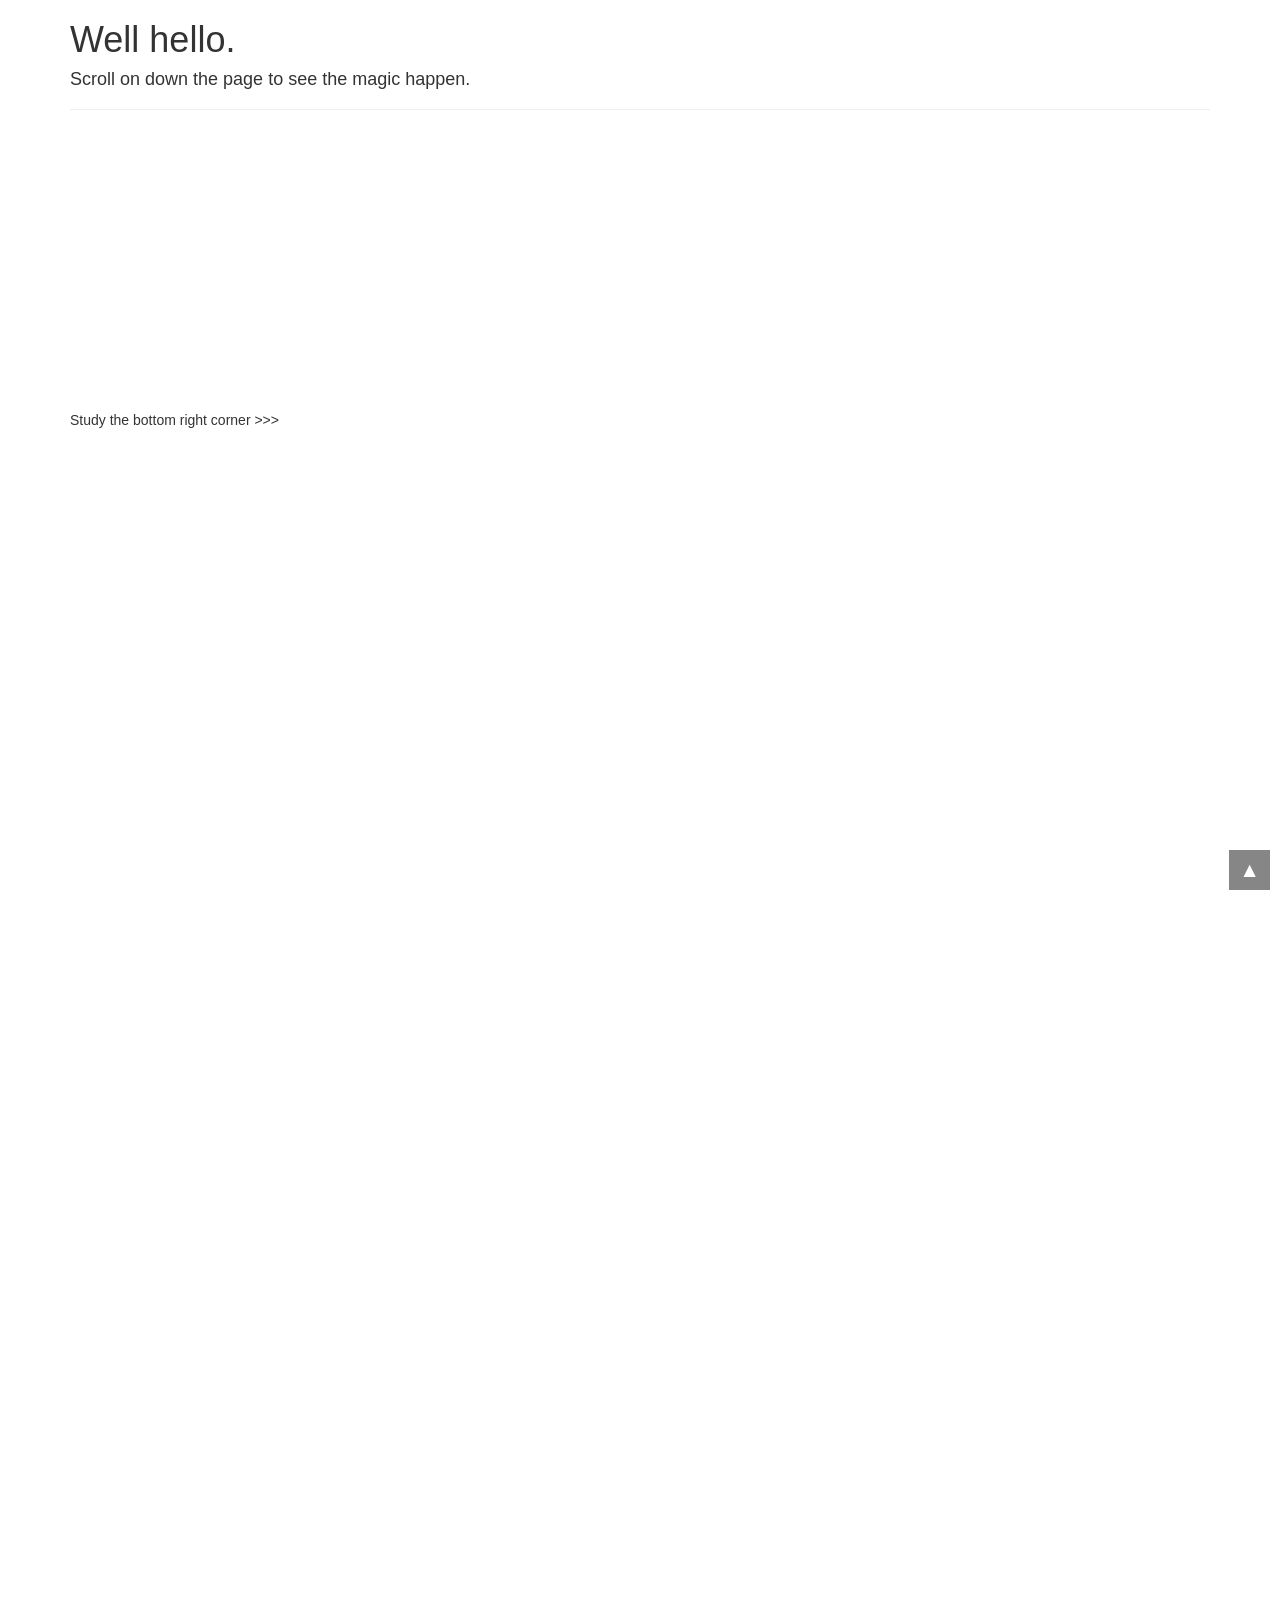
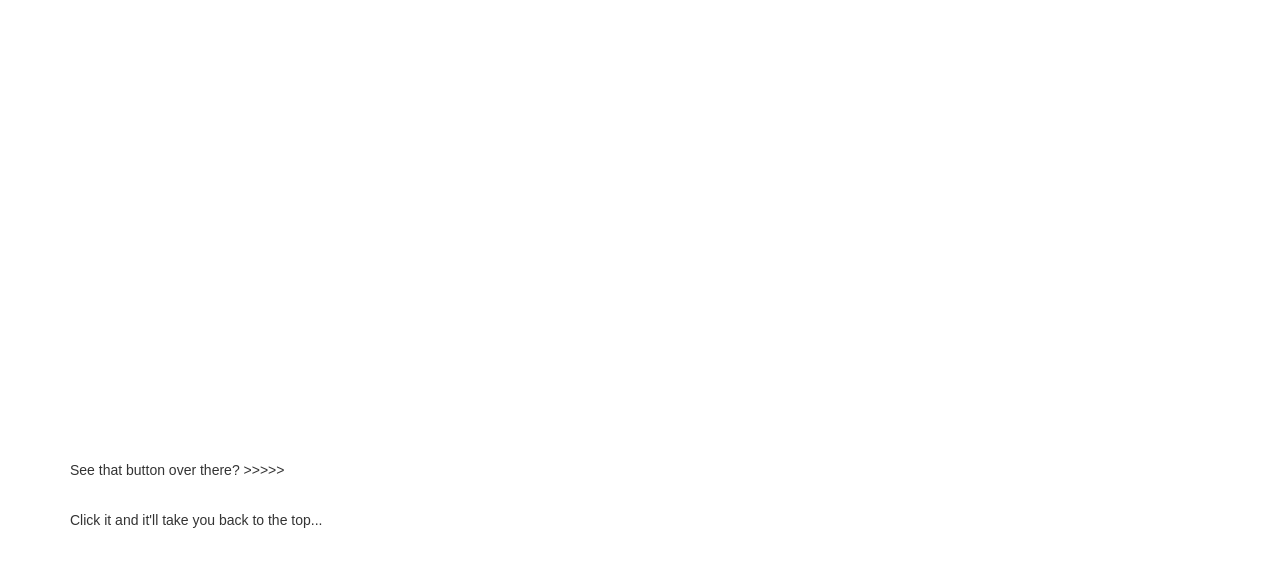
<file: index.html>
<!DOCTYPE html>
<html>
<head>
	<!-- META -->
	<title>Scroll To Top</title>
	<meta charset="UTF-8">
	<meta name="viewport" content="width=device-width, initial-scale=1.0"/>
	<meta name="description" content="" />
	
	<!-- CSS -->
	<link rel="stylesheet" type="text/css" href="bootstrap/css/bootstrap.min.css" media="all" />
	<link rel="stylesheet" type="text/css" href="scrollUpButton.css" media="all" />
	
	<!-- Javascript -->
	<script type="text/javascript" src="https://ajax.googleapis.com/ajax/libs/jquery/1.9.1/jquery.min.js"></script>
	<script type="text/javascript" src="scrollUpButton.js"></script>
</head>
<body>
	<div class="container">
		<h1>Well hello.</h1>
		<h4>Scroll on down the page to see the magic happen.</h4>
		<hr>
		<br>
		<br>
		<br>
		<br>
		<br>
		<br>
		<br>
		<br>
		<br>
		<br>
		<br>
		<br>
		<br>
		<br>
		<p>Study the bottom right corner >>></p>
		<br>
		<br>
		<br>
		<br>
		<br>
		<br>
		<br>
		<br>
		<br>
		<br>
		<br>
		<br>
		<br>
		<br>
		<br>
		<br>
		<br>
		<br>
		<br>
		<br>
		<br>
		<br>
		<br>
		<br>
		<br>
		<br>
		<br>
		<br>
		<br>
		<br>
		<br>
		<br>
		<br>
		<br>
		<br>
		<br>
		<br>
		<br>
		<br>
		<br>
		<br>
		<br>
		<br>
		<br>
		<br>
		<br>
		<br>
		<br>
		<br>
		<br>
		<br>
		<br>
		<br>
		<br>
		<br>
		<br>
		<br>
		<br>
		<br>
		<br>
		<br>
		<br>
		<br>
		<br>
		<br>
		<br>
		<br>
		<br>
		<br>
		<br>
		<br>
		<br>
		<br>
		<br>
		<br>
		<br>
		<br>
		<br>
		<br>
		<br>
		<br>
		<p>See that button over there? >>>>></p>
		<br>
		<p>Click it and it'll take you back to the top...</p>
		<br>
		<br>
	</div>
	<a href="#" class="scrollUpButton">&#9650</a>
</body>
</html>
</file>
<file: scrollUpButton.css>
.scrollUpButton {
  display: none;
  opacity: 0.6;
  position: fixed;
  bottom: 10px;
  right: 10px;
  display: none;
  background: #000;
  color: #fff;
  font-size: 1.5em;
  text-decoration: none;
  padding: 5px 10px 5px 10px;
}

.scrollUpButton:hover, .scrollUpButton:focus {
  outline: none;
  text-decoration: none;
  color: #fff;
  opacity: 1;
}
</file>
